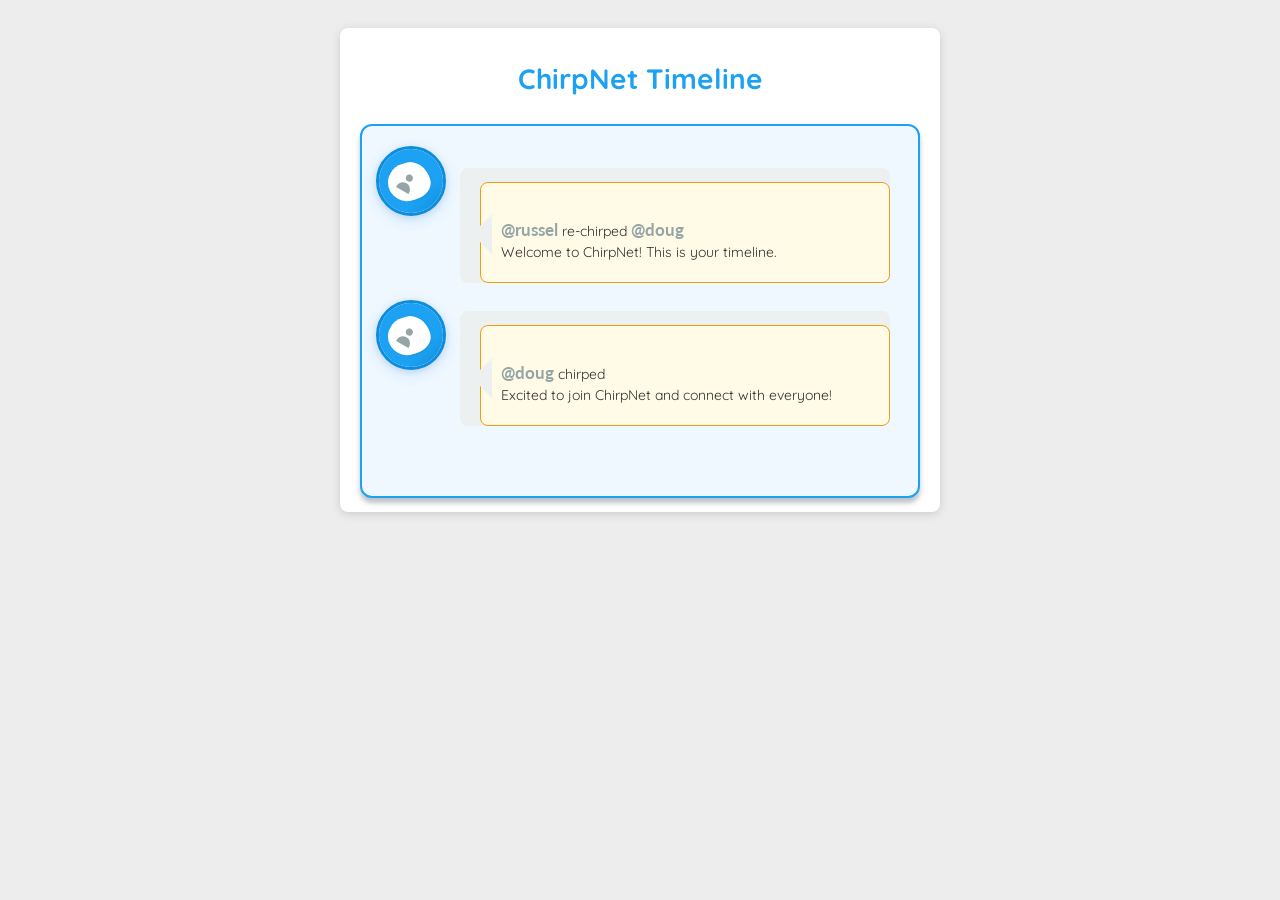
<file: index.html>
<!DOCTYPE html>
<html lang="en">
<head>
    <meta charset="UTF-8">
    <meta name="viewport" content="width=device-width, initial-scale=1.0">
    <meta name="description" content="ChirpNet is a social media platform for sharing short messages and updates.">
    <meta http-equiv="X-UA-Compatible" content="IE=7">
    <title>ChirpNet Client</title>
  <link rel="stylesheet" href="style.css">
    <link rel="stylesheet" href="https://cdnjs.cloudflare.com/ajax/libs/font-awesome/6.0.0-beta2/css/all.min.css" crossorigin="anonymous" referrerpolicy="no-referrer" />
    <link href='https://fonts.googleapis.com/css?family=Quicksand:300,400' rel='stylesheet' type='text/css'>
    <link href='https://fonts.googleapis.com/css?family=Lato:400,300' rel='stylesheet' type='text/css'>
</head>
<body>
  <!-- ChirpNet Timeline UI -->
      <main class="main-container">
        <h1 class="timeline-title">ChirpNet Timeline</h1>
        <ul class="timeline">
            <li>
              <div class="timeline-item-flex">
                <div class="avatar" aria-label="User avatar">
                  <div class="chirpnet-avatar-circle" role="img" aria-label="ChirpNet user avatar">
                    <div class="bird-icon-avatar"></div>
                  </div>
                </div>
                <div class="bubble-container">
                  <div class="bubble">
                    <h3>@russel</h3> re-chirped <h3>@doug</h3><br />
                    Welcome to ChirpNet! This is your timeline.
                    <div class="over-bubble">
                      <div class="icon-mail-reply action"></div>
                      <div class="icon-retweet action"></div>
                      <div class="icon-star"></div>
                    </div>
                  </div>
                  <div class="arrow"></div>
                </div>
              </div>
            </li>
              <li>
                <div class="timeline-item-flex">
                  <div class="avatar" aria-label="User avatar">
                    <div class="chirpnet-avatar-circle" role="img" aria-label="ChirpNet user avatar">
                      <div class="bird-icon-avatar"></div>
                    </div>
                  </div>
                  <div class="bubble-container">
                    <div class="bubble">
                      <h3>@doug</h3> chirped<br />
                      Excited to join ChirpNet and connect with everyone!
                      <div class="over-bubble">
                        <div class="icon-mail-reply action"></div>
                        <div class="icon-retweet action"></div>
                        <div class="icon-star"></div>
                      </div>
                    </div>
                    <div class="arrow"></div>
                  </div>
                </div>
              </li>
        </ul>
      </main>
</body>
</html>
</file>
<file: style.css>
/* --- CLEANED UP TIMELINE & AVATAR STYLES --- */
.timeline {
  width: 100%;
  max-width: 560px;
  margin: 2em auto;
  background: #dde1e2;
  padding: 3em 1em 2em 1em;
  box-shadow: 0 2px 8px #bdc3c7;
  border-radius: 12px;
  border: 2px solid #1DA1F2;
  display: block;
}

.timeline-item-flex {
  display: flex;
  flex-direction: row;
  align-items: center;
}

.avatar {
  position: relative;
  display: flex;
  align-items: center;
  justify-content: center;
  width: 70px;
  height: 70px;
  min-width: 70px;
  min-height: 70px;
  margin: 0 1em 0 0;
  flex-shrink: 0;
}

.bubble-container {
  flex: 1;
    .avatar {
        display: flex;
        align-items: center;
        justify-content: center;
        margin: 0 auto 1em auto;
        width: 56px;
        height: 56px;
        min-width: 56px;
        min-height: 56px;
        padding: 0;
    }
    .chirpnet-avatar-circle {
        width: 100%;
        height: 100%;
        min-width: 48px;
        min-height: 48px;
        margin: 0 auto;
        display: flex;
        align-items: center;
        justify-content: center;
    }
    .bird-icon-avatar {
        width: 28px;
        height: 28px;
        position: static;
        left: unset;
        top: unset;
        transform: none;
    }
  line-height: 1.4em;
  background-color: #ecf0f1;
  position: relative;
  border-radius: 8px;
  text-align: left;
  display: inline-block;
}

@media (max-width: 900px) {
    .timeline {
        max-width: 98vw;
        padding: 2em 0.5em 1.5em 0.5em;
    }
}

@media (max-width: 768px) {
    .timeline {
        max-width: 100vw;
        margin: 1em auto;
        padding: 0.5em 0.2em 1.2em 0.2em;
        box-shadow: none;
        border-radius: 8px;
    }
    .timeline-item-flex {
        flex-direction: column;
        align-items: center;
        gap: 0.5em;
    }
    .timeline li .avatar {
        width: 56px;
        height: 56px;
        min-width: 56px;
        min-height: 56px;
        margin: 0 0 0.5em 0;
    }
    .chirpnet-avatar-circle {
        min-width: 48px;
        min-height: 48px;
    }
    .bird-icon-avatar {
        width: 28px;
        height: 28px;
    }
  .timeline li:first-of-type .avatar {
    margin-top: 1em; /* Adjust value as needed */
  }
}

@media (max-width: 480px) {
  .timeline {
    padding: 0.2em 0.1em 0.8em 0.1em;
    border-radius: 0;
  }
  .timeline li {
    margin-bottom: 1em;
  }
  .timeline-item-flex {
    gap: 0.2em;
  }
  .avatar {
    width: 40px;
    height: 40px;
    min-width: 40px;
    min-height: 40px;
    }
    .timeline li:first-of-type .avatar {
        padding-top: 3em;
  }
  .bubble-container {
    margin-right: 0.2em;
  }
  .bubble {
    padding: 8px;
    font-size: 0.95em;
  }
}

/* Style for over-bubble action icons */
.over-bubble .action, .over-bubble .icon-star {
    font-size: 1.2em;
    color: #b0b0b0;
    margin-right: 0.7em;
    transition: color 0.2s, transform 0.2s;
    cursor: pointer;
    vertical-align: middle;
}
.over-bubble .action:last-child, .over-bubble .icon-star:last-child {
    margin-right: 0;
}
.over-bubble .icon-mail-reply.action:hover {
    color: #1da1f2;
    transform: scale(1.15) rotate(-10deg);
}
.over-bubble .icon-retweet.action:hover {
    color: #27ae60;
    transform: scale(1.15) rotate(10deg);
}
.over-bubble .icon-star:hover {
    color: #f39c12;
    transform: scale(1.2) rotate(-8deg);
}
/* Add top margin to the first avatar for alignment */
.timeline li:first-of-type .avatar {
    margin-top: 0.5em;
}
/* Fallback: Show a generic user icon if .bird-icon-avatar is empty */
.bird-icon-avatar:empty::before {
    content: '';
    display: block;
    width: 38px;
    height: 38px;
    background: url('data:image/svg+xml;utf8,<svg xmlns="http://www.w3.org/2000/svg" viewBox="0 0 32 32"><circle cx="16" cy="16" r="16" fill="white"/><path d="M16 17c-3.3 0-6 2.7-6 6v1h12v-1c0-3.3-2.7-6-6-6zm0-2c1.7 0 3-1.3 3-3s-1.3-3-3-3-3 1.3-3 3 1.3 3 3 3z" fill="%2395a5a6"/></svg>') no-repeat center/contain;
    margin: 0 auto;
}
/* DEBUG: Temporary background and border for visibility */
.timeline {
    background: #f0f8ff !important;
    border: 2px solid #1DA1F2 !important;
    padding-top: 3em;
}


.bubble {
    margin-top: 1em; /* Added margin for spacing */
    background: #fffbe6 !important;
    border: 1px solid #f39c12 !important;
    color: #333 !important;
}
/* Main container for timeline */
.main-container {
    max-width: 600px;
    margin: 2em auto;
    padding: 1em;
    background: #fff;
    border-radius: 8px;
    box-shadow: 0 2px 8px #ccc;
}

.timeline-title {
    text-align: center;
    color: #1DA1F2;
    font-size: 2em;
    margin-bottom: 1em;
    font-family: 'Quicksand', 'Lato', Arial, sans-serif;
    display: flex;
    justify-content: center;
    align-items: center;
    width: 100%;
}
/* Flex container for timeline item to allow mobile stacking */
.timeline-item-flex {
    display: flex;
    flex-direction: row;
    align-items: center; /* Vertically center avatar and bubble */
}

.avatar {
    margin-top: 0;      /* Remove top margin if present */
    margin-bottom: 0;   /* Remove bottom margin if present */
    margin-right: 1em;  /* Space between avatar and bubble */
    flex-shrink: 0;     /* Prevent avatar from shrinking */
}

/* Ensure the .avatar container has a defined height to properly contain the absolutely positioned avatar */
.timeline li .avatar {
    position: relative;
    display: flex;
    align-items: center;
    justify-content: center;
    width: 70px;
    height: 70px;
    min-width: 70px;
    min-height: 70px;
    margin: 0 1em 0 0;
    flex-shrink: 0;
    margin-top: 1em; /* Adjust the value as needed for your design */
}
@media (max-width: 600px) {
    .timeline-item-flex {
        flex-direction: column;
        align-items: center;
    }
    .avatar {
        display: flex;
        flex-direction: column;
        align-items: center;
        justify-content: center;
        margin-left: 0;
    }
    .chirpnet-avatar-circle {
        margin: 0 auto;
        display: flex;
        align-items: center;
        justify-content: center;
    }
}
* {
    -webkit-box-sizing: border-box;
    -moz-box-sizing: border-box;
    box-sizing: border-box;
}

body {
    font-family: 'Quicksand', sans-serif; /* Added sans-serif fallback */
    color: #7f8c8d;
    font-size: 14px;
    background-color: #ededed;
}

.bubble {
    width: 100%;
    padding: .5em 1em;
    line-height: 1.4em;
    padding: 20px;
    background-color: #ecf0f1;
    position: relative;
    -webkit-border-radius: 8px;
    -moz-border-radius: 8px;
    -ms-border-radius: 8px;
    -o-border-radius: 8px;
    border-radius: 8px;
    text-align: left;
    display: inline-block;
}

.bubble:hover > .over-bubble {
    opacity: 1;
}

.bubble-container {
    width: 75%;
    display: block;
    position: relative;
    padding-left: 20px;
    /* vertical-align removed: not needed for block/inline-block */
    display: inline-block;
    margin-right: 1em; /* Adjust value as needed for your design */
}

.arrow {
    content: '';
    display: block;
    position: absolute;
    left: 12px;
    bottom: 25%;
    height: 0;
    width: 0;
    border-top: 20px solid transparent;
    border-bottom: 20px solid transparent;
    border-right: 20px solid #ecf0f1;
}


.timeline {
    width: 560px;
    margin: auto;
    background-color: #dde1e2;
    padding-bottom: 2em;
    box-shadow: #bdc3c7 0 5px 5px;
    display: block;
}

.timeline li {
    list-style: none;
    margin-bottom: 2em;
}

.timeline-item-flex {
    display: flex;
    flex-direction: row;
    align-items: center; /* Vertically center avatar and bubble */
}

.avatar {
    margin-top: 0;      /* Remove top margin if present */
    margin-bottom: 0;   /* Remove bottom margin if present */
    margin-right: 1em;  /* Space between avatar and bubble */
    flex-shrink: 0;     /* Prevent avatar from shrinking */
}

.bubble-container {
    flex: 1;            /* Bubble takes remaining space */
    margin-right: 1em;
}

@media (max-width: 768px) {
    .timeline {
        width: 98%;
        margin: 0 auto 1em auto;
        padding: 0 0.5em 1.5em 0.5em;
        box-shadow: none;
        border-radius: 8px;
    }
    .timeline-item-flex {
        flex-direction: column;
        align-items: center;
    }
    .timeline li:first-of-type .avatar {
        margin-top: 4em;
    }

    .timeline li:nth-of-type(2) .avatar {
        margin-top: 4em;
    }
}

@media (max-width: 600px) {
    .timeline {
        width: 100%;
        margin: 0;
        padding: 0 0.2em 1.2em 0.2em;
        box-shadow: none;
        border-radius: 0;
    }
    .timeline-item-flex {
        flex-direction: column;
        align-items: center;
    }
}

.action {
    margin-right: .3em;
    -webkit-transition-property: all;
    -moz-transition-property: all;
    -o-transition-property: all;
    transition-property: all;
    -webkit-transition-duration: 0.2s;
    -moz-transition-duration: 0.2s;
    -o-transition-duration: 0.2s;
    transition-duration: 0.2s;
    -webkit-transition-timing-function: ease-in;
    -moz-transition-timing-function: ease-in;
    transition-timing-function: ease-in;
}

.icon-star {
    -webkit-transition-property: all;
    -moz-transition-property: all;
    -o-transition-property: all;
    transition-property: all;
    -webkit-transition-duration: 0.2s;
    -moz-transition-duration: 0.2s;
    -o-transition-duration: 0.2s;
    transition-duration: 0.2s;
    -webkit-transition-timing-function: ease;
    -moz-transition-timing-function: ease;
    -o-transition-timing-function: ease;
    transition-timing-function: ease;
    transition-timing-function: ease;
}

.icon-star:hover {
    cursor: pointer;
    color: #f39c12;
}

.icon-retweet {
    -webkit-transition-property: all;
    -moz-transition-property: all;
    -o-transition-property: all;
    transition-property: all;
    -webkit-transition-duration: 0.2s;
    -moz-transition-duration: 0.2s;
    -o-transition-duration: 0.2s;
    transition-duration: 0.2s;
    -webkit-transition-timing-function: ease;
    -moz-transition-timing-function: ease;
    -o-transition-timing-function: ease;
    transition-timing-function: ease;
}

.icon-retweet:hover {
    cursor: pointer;
    color: #3498db; /* Changed retweet hover color to blue for consistency */
}

.icon-mail-reply { /* Renamed to .icon-reply for Font Awesome 6 */
    -webkit-transition-property: all;
    -moz-transition-property: all;
    -o-transition-property: all;
    transition-property: all;
    -webkit-transition-duration: 0.2s;
    -moz-transition-duration: 0.2s;
    -o-transition-duration: 0.2s;
    transition-duration: 0.2s;
    -webkit-transition-timing-function: ease;
    -moz-transition-timing-function: ease;
    -o-transition-timing-function: ease;
    transition-timing-function: ease;
}

.icon-mail-reply:hover { /* Renamed to .icon-reply:hover for Font Awesome 6 */
    cursor: pointer;
    color: #3498db;
}

/* New style for Font Awesome reply icon */
.fas.fa-reply:hover {
    cursor: pointer;
    color: #3498db;
}

h3 {
    font-size: 1.2em;
    font-weight: bold;
    font-family: 'Lato', sans-serif; /* Added sans-serif fallback */
    display: inline-block;
    margin-bottom: .2em;
    color: #95a5a6;
}

.retweet {
    position: absolute;
    opacity: 1;
    top: 0;
    right: 1em;
    display: block;
    background-color: #16a085;
    padding: 4px;
    -moz-border-radius-bottomleft: 5px;
    -webkit-border-bottom-left-radius: 5px;
    border-bottom-left-radius: 5px;
    -moz-border-radius-bottomright: 5px;
    -webkit-border-bottom-right-radius: 5px;
    border-bottom-right-radius: 5px;
}

.retweet .fas.fa-retweet { /* Updated selector for Font Awesome 6 */
    color: white;
    margin: auto;
    width: 100%;
    display: block;
    font-size: 1.2em;
}

/* --- ChirpNet Logo & Avatar Styles --- */
/* ChirpNet Circular Avatar (Integrated into existing .avatar) */
.chirpnet-avatar-circle {
    width: 100%;
    height: 100%;
    border-radius: 50%;
    background: linear-gradient(135deg, #1DA1F2 70%, #0d8ddb 100%);
    border: 4px solid #fff;
    display: flex;
    justify-content: center;
    align-items: center;
    overflow: hidden;
    box-shadow: 0 4px 16px rgba(30, 144, 255, 0.18), 0 1.5px 6px rgba(0,0,0,0.10);
    transition: transform 0.3s cubic-bezier(.4,2,.6,1), box-shadow 0.3s cubic-bezier(.4,2,.6,1);
    cursor: pointer;
    position: relative;
    margin: 0 auto;
    background-color: #1da1f2;
    border: 3px solid #0d8ddb;
    min-width: 70px;
    min-height: 70px;
    box-sizing: border-box;
}

.chirpnet-avatar-circle:after {
    content: '';
    display: block;
    width: 100%;
    height: 100%;
    border-radius: 50%;
    box-shadow: 0 0 0 2px #fff, 0 2px 8px #1da1f2;
    pointer-events: none;
}

.chirpnet-avatar-circle:hover {
    transform: translateY(-3px);
    box-shadow: 0 6px 20px rgba(0, 0, 0, 0.2);
}

.bird-icon-avatar {
    width: 38px;
    height: 38px;
@media (max-width: 900px) {
    .timeline {
        max-width: 98vw;
        padding: 1em 0.5em 1.5em 0.5em;
    }
}

@media (max-width: 768px) {
    .timeline {
        max-width: 100vw;
        margin: 1em auto;
        padding: 0.5em 0.2em 1.2em 0.2em;
        box-shadow: none;
        border-radius: 8px;
    }
    .timeline-item-flex {
        flex-direction: column;
        align-items: center;
        gap: 0.5em;
    }
    .timeline li .avatar {
        width: 56px;
        height: 56px;
        min-width: 56px;
        min-height: 56px;
        margin: 0 0 0.5em 0;
    }
    .chirpnet-avatar-circle {
        min-width: 48px;
        min-height: 48px;
    }
    .bird-icon-avatar {
        width: 28px;
        height: 28px;
    }
  .timeline li:first-of-type .avatar {
    margin-top: 3em; /* Adjust value as needed */
  }
}

@media (max-width: 480px) {
    .timeline {
        padding: 0.2em 0.1em 0.8em 0.1em;
        border-radius: 0;
    }
    .timeline li {
        margin-bottom: 1em;
    }
    .timeline-item-flex {
        gap: 0.2em;
    }
    .timeline li .avatar {
        width: 40px;
        height: 40px;
        min-width: 40px;
        min-height: 40px;
    }
    .chirpnet-avatar-circle {
        min-width: 36px;
        min-height: 36px;
    }
    .bird-icon-avatar {
        width: 18px;
        height: 18px;
    }
}
    background-color: #fff;
    position: absolute;
    top: 50%;
    left: 50%;
    border-radius: 50% 50% 50% 50% / 60% 60% 40% 40%;
    transform: translate(-50%, -50%) rotate(-15deg);
    box-shadow: 0 1px 4px rgba(0,0,0,0.07);
}

.bird-icon-avatar::before {
    content: '';
    position: absolute;
    width: 25%;
    padding-bottom: 25%;
    background-color: #e6f7ff;
    top: 50%;
    left: -10%;
    transform: translateY(-50%) rotate(45deg);
    border-radius: 3px;
    z-index: 1;
}

/* Responsive adjustments for avatar */
@media (max-width: 768px) {
    .chirpnet-avatar-circle {
        width: 100%;
        padding-bottom: 100%;
        margin: 0 auto;
        display: flex;
        align-items: center;
        justify-content: center;
    }
    .bird-icon-avatar {
        width: 40%;
        padding-bottom: 30%; /* 40% * 0.75 (aspect ratio) */
    }
    .bird-icon-avatar::before {
        width: 16%;
        padding-bottom: 16%;
    }
}

@media (max-width: 480px) {
    .chirpnet-avatar-circle {
        width: 100%;
        padding-bottom: 100%;
    }
    .bird-icon-avatar {
        width: 32%;
        padding-bottom: 24%; /* 32% * 0.75 */
    }
    .bird-icon-avatar::before {
        width: 12%;
        padding-bottom: 12%;
    }
}

/* Ensure the .avatar container has a defined height to properly contain the absolutely positioned avatar */
.timeline li .avatar {
    position: relative; /* Important for absolute positioning of .chirpnet-avatar-circle */
    padding-bottom: 18%; /* Maintain aspect ratio for the avatar container */
    height: 0; /* Collapse height as content is absolutely positioned */
}

/* Adjust timeline for smaller screens */
@media (max-width: 600px) {
    .timeline {
        width: 100%;
        margin: 0;
        padding: 0 0.5em 2em 0.5em;
        box-shadow: none;
        border-radius: 0;
    }
    .timeline li {
        flex-direction: column;
        align-items: center;
        text-align: center;
        padding: 0.5em 0;
    }
    .avatar {
        width: 48px;
        height: 48px;
        min-width: 48px;
        min-height: 48px;
        margin: 0 auto 1em auto;
        display: flex;
        align-items: center;
        justify-content: center;
    }
    .bubble-container {
        width: 100%;
        padding-left: 0;
        margin: 0 auto;
    }
    .arrow {
        display: none;
    }
    .bubble {
        padding: 12px;
        font-size: 1em;
    }
    .over-bubble {
        font-size: 1.5em;
        padding-top: 3%;
    }
    h3 {
        font-size: 1em;
    }
}

@media (max-width: 400px) {
    .timeline {
        padding: 0 0.2em 1em 0.2em;
    }
    .avatar {
        width: 80%;
        padding-bottom: 80%;
    }
    .bubble {
        padding: 8px;
        font-size: 0.95em;
    }
    .over-bubble {
        font-size: 1.1em;
    }
    h3 {
        font-size: 0.95em;
    }
}

.timeline li:nth-of-type(2) .bubble-container {
    margin-bottom: 1em; /* Adjust value as needed */
}
</file>
